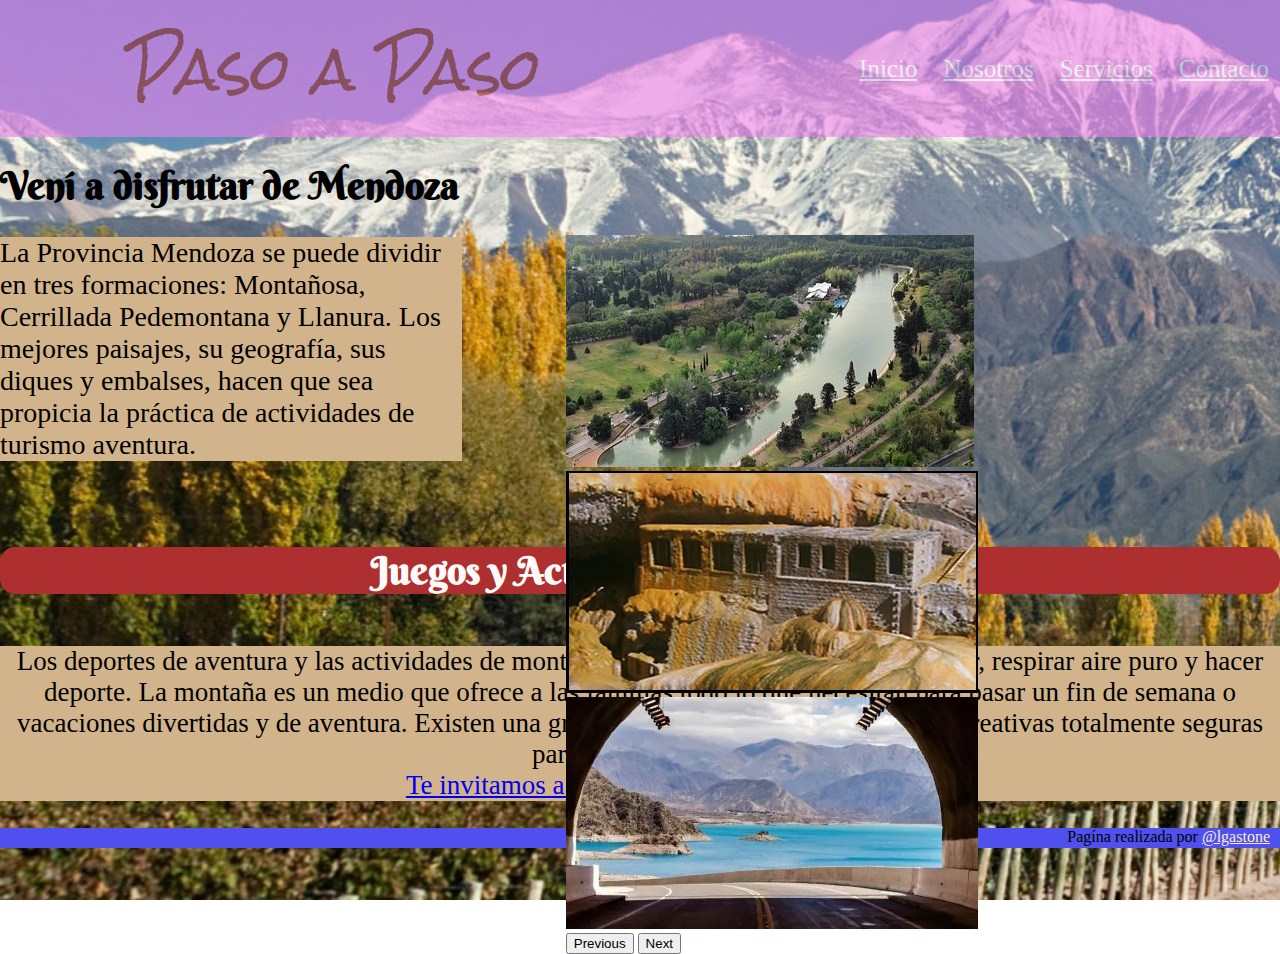
<file: index.html>
<!DOCTYPE html>
<html lang="en">
<head>
    <meta charset="UTF-8">
    <meta http-equiv="X-UA-Compatible" content="IE=edge">
    <meta name="viewport" content="width=device-width, initial-scale=1.0">
    <title>Turismo Mendoza </title>
     <!--poner icono pag-->
     <link href="https://cdn.jsdelivr.net/npm/bootstrap@5.2.3/dist/css/bootstrap.min.css" rel="stylesheet" integrity="sha384-rbsA2VBKQhggwzxH7pPCaAqO46MgnOM80zW1RWuH61DGLwZJEdK2Kadq2F9CUG65" crossorigin="anonymous">
     <script src="https://cdn.jsdelivr.net/npm/bootstrap@5.2.3/dist/js/bootstrap.bundle.min.js" integrity="sha384-kenU1KFdBIe4zVF0s0G1M5b4hcpxyD9F7jL+jjXkk+Q2h455rYXK/7HAuoJl+0I4" crossorigin="anonymous"></script>
     <link rel="stylesheet" href="estilo.css">
    <link rel="preconnect" href="https://fonts.googleapis.com">
    <link rel="preconnect" href="https://fonts.gstatic.com" crossorigin>
    <link href="https://fonts.googleapis.com/css2?family=Roboto:wght@100&family=Rock+Salt&display=swap" rel="stylesheet">
    <link rel="preconnect" href="https://fonts.googleapis.com">
    <link rel="preconnect" href="https://fonts.gstatic.com" crossorigin>
    <link href="https://fonts.googleapis.com/css2?family=Alfa+Slab+One&family=Berkshire+Swash&display=swap" rel="stylesheet">
</head>

<body>
    <header >
        <div id="encabezado">
            <div id="empresa"> Paso a Paso</div>
            <div id="barraNav">
                <nav> 
                    <ul>
                        <li><a href="index.html">Inicio</a></li>
                        <li><a href="nosotros/nosotros.html">Nosotros</a></li>
                        <li><a href="servicios/servicios.html">Servicios</a></li> <!--ref el a del seccion infoact-->
                        <li><a href="../proyecto/contacto/contacto.html">Contacto</a></li>
                    </ul>
                </nav>
            </div>

        </div>
    </header>

    <main id="main">
        <section id="infoMza">
            <div class="container">
            <h1>Vení a disfrutar de Mendoza</h1>
            <div id="carrucel">
                <div id="carouselExampleControls" class="carousel slide" data-bs-ride="carousel">
                <div class="carousel-inner">
                  <div class="carousel-item active">
                    <img src="ciudad-de-mendoza-vista.jpg" class="d-block w-100" alt="...">
                  </div>
                  <div class="carousel-item">
                    <img src="Mendoza_01_Paisajes_PuentedelInca.jpg" class="d-block w-100" alt="...">
                  </div>
                  <div class="carousel-item">
                    <img src="potrerillos-mendoza.webp" class="d-block w-100" alt="...">
                  </div>
                </div>
                <button class="carousel-control-prev" type="button" data-bs-target="#carouselExampleControls" data-bs-slide="prev">
                  <span class="carousel-control-prev-icon" aria-hidden="true"></span>
                  <span class="visually-hidden">Previous</span>
                </button>
                <button class="carousel-control-next" type="button" data-bs-target="#carouselExampleControls" data-bs-slide="next">
                  <span class="carousel-control-next-icon" aria-hidden="true"></span>
                  <span class="visually-hidden">Next</span>
                </button>
                </div>
            </div> 
            <div id="inf">
                <p>
                La Provincia Mendoza se puede dividir en tres formaciones: Montañosa, Cerrillada Pedemontana y Llanura. Los mejores paisajes, su geografía, sus diques y embalses, hacen que sea propicia la práctica de actividades de turismo aventura.
                </p>
            </div>
        </section>
        <br>
        <section id="infoAct">
             <div class="container1"> 
                <h1 id="juegos">Juegos y Actividades de Montaña</h1>
                <div id="propuesta">
                    <p>
                        Los deportes de aventura y las actividades de montaña son la mejor excusa para aprender, respirar aire puro y hacer deporte. La montaña es un medio que ofrece a las familias todo lo que necesitan para pasar un fin de semana o vacaciones divertidas y de aventura.
                        Existen una gran cantidad de juegos y actividades creativas totalmente seguras para toda la familia. <br>
                        <a href="servicios/servicios.html">Te invitamos a conocer nuestras propuestas</a>
                    </p>
                </div>
             </div>   

        </section>
        

        </div>

    </main>
    
    <footer class="footer">
        <div id="footIzq">
            <p></p>
        </div>
        <div id="foorDer">
            <p> Pagína realizada por <a href="#">@lgastone</a></p>
        </div>

    </footer>
</body>

</html>
</file>
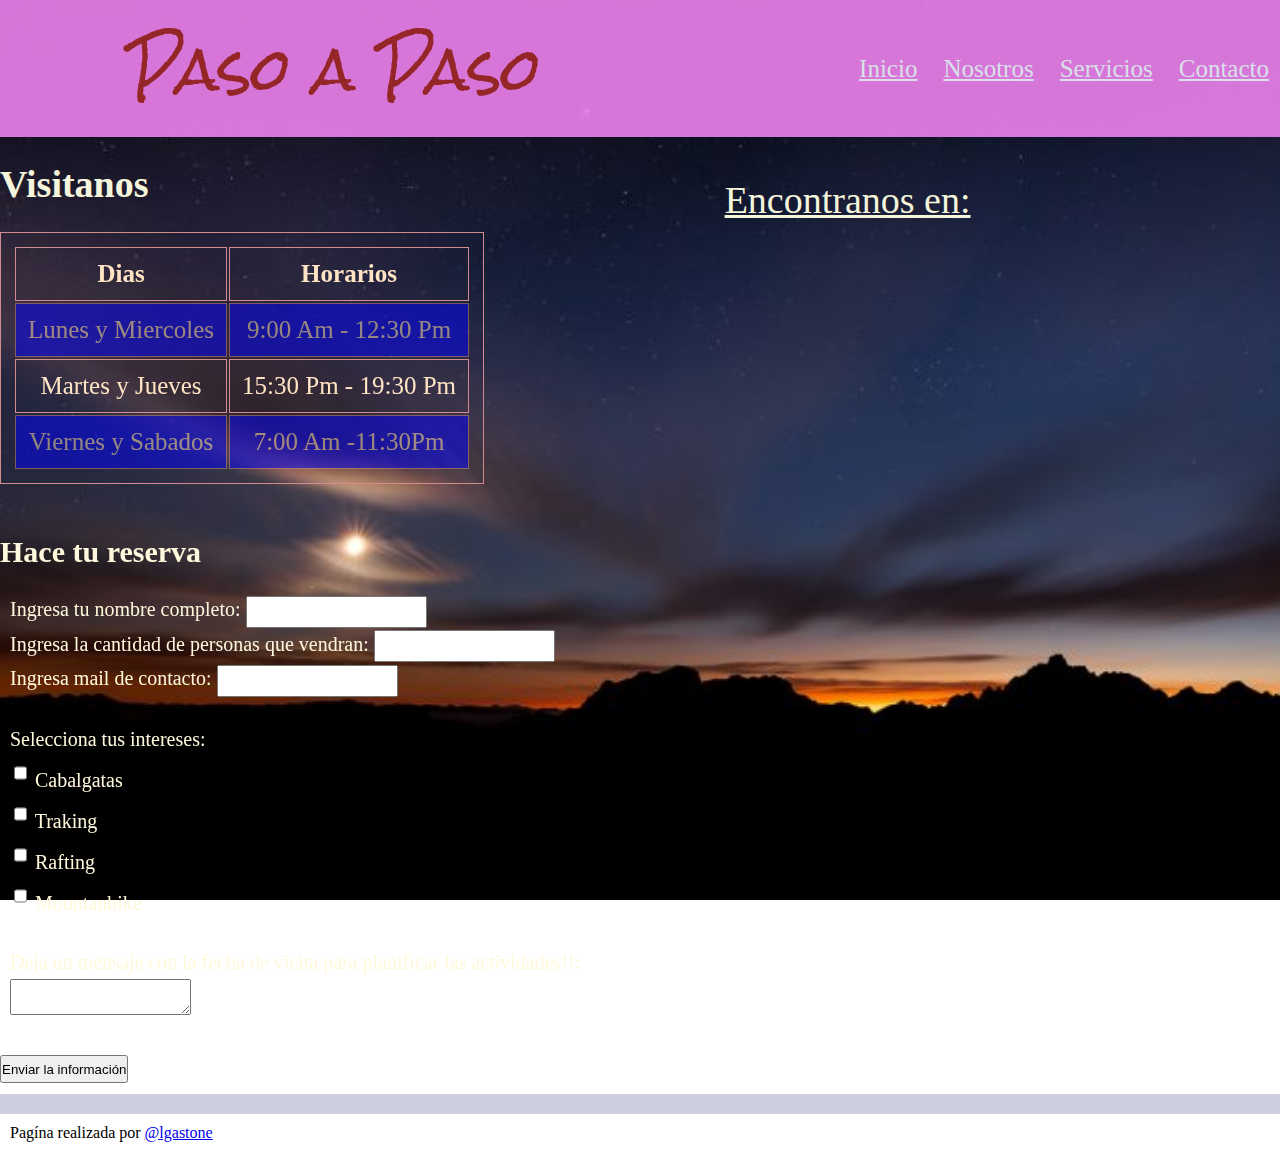
<file: contacto/contacto.html>
<!DOCTYPE html>
<html lang="en">
<head>
    <meta charset="UTF-8">
    <meta http-equiv="X-UA-Compatible" content="IE=edge">
    <meta name="viewport" content="width=device-width, initial-scale=1.0">
    <title>Servicios</title>
    <link href="https://cdn.jsdelivr.net/npm/bootstrap@5.2.3/dist/css/bootstrap.min.css" rel="stylesheet" integrity="sha384-rbsA2VBKQhggwzxH7pPCaAqO46MgnOM80zW1RWuH61DGLwZJEdK2Kadq2F9CUG65" crossorigin="anonymous">
   <!--esto aplica con bootstrap-->
   <link rel="preconnect" href="https://fonts.googleapis.com">
    <link rel="preconnect" href="https://fonts.gstatic.com" crossorigin>
    <link href="https://fonts.googleapis.com/css2?family=Rock+Salt&display=swap" rel="stylesheet"><!--fuentegooglef-->
    <link rel="stylesheet" href="contacto.css">
<body>
    <header>
        <div id="encabezado">
            <div id="empresa"> Paso a Paso</div>
            <div id="barraNav">
                <nav> 
                    <ul>
                        <li><a href="../index.html">Inicio</a></li>
                        <li><a href="../nosotros/nosotros.html">Nosotros</a></li>
                        <li><a href="../servicios/servicios.html">Servicios</a></li> <!--ref el a del seccion infoact-->
                        <li><a href="contacto.html">Contacto</a></li>
                    </ul>
                </nav>
            </div>

        </div>

    </header>


    <main>
        <section class="container info">
            <div class="col-6-md">
                <caption><h1>Visitanos</h1></caption>
                <table>
                    <tr>
                        <th>Dias</th>
                   
                        <th>Horarios</th>
                    </tr>
                    <tr>
                        <td>Lunes y Miercoles</td>
                    
                        <td>9:00 Am - 12:30 Pm</td>
                    </tr>
                    <tr>
                        <td>Martes y Jueves</td>
                    
                        <td>15:30 Pm - 19:30 Pm</td>
                    </tr>
                    <tr>
                        <td>Viernes y Sabados</td>
                   
                        <td>7:00 Am -11:30Pm</td>
                    </tr>

                </table>
            </div>
            <div class="col-5" id="mapa">
                <p>Encontranos en:
                    <iframe src="https://www.google.com/maps/embed?pb=!1m18!1m12!1m3!1d3350.449862362108!2d-68.84230465784877!3d-32.886272259761846!2m3!1f0!2f0!3f0!3m2!1i1024!2i768!4f13.1!3m3!1m2!1s0x967e091d273aa8e7%3A0xf79eeef3db3727f9!2s25%20de%20Mayo%20y%20Av.%20Las%20Heras%20(Capital%2C%20Mendoza)!5e0!3m2!1ses!2sar!4v1670078018404!5m2!1ses!2sar" width="600" height="450" style="border:0;" allowfullscreen="" loading="lazy" referrerpolicy="no-referrer-when-downgrade"></iframe>
                </p>
            </div>

        </section>
        
        <section class="container col-6-md" id="form">
            <form action="" id="">
                <h2>Hace tu reserva</h2>
                <p>
        
                    Ingresa tu nombre completo: <input type="text" name="nombrecompleto"><br>
                    Ingresa la cantidad de personas que vendran: <input type="number" min="1" name="nombrecompleto"><br>
                    Ingresa mail de contacto: <input type="email" name="email">
                </p>
                
                <p>
        
                    Selecciona tus intereses:<br>
                
                    <input type="checkbox" name="cabalgata"> Cabalgatas<br>
                    <input type="checkbox" name="traking"> Traking<br>
                    <input type="checkbox" name="rafting"> Rafting <br>
                    <input type="checkbox" name="bicicleta"> Mountanbike
                
                </p>
                    
                
                 
                <p>
        
                     Deja un mensaje con la fecha de vicita para planificar las actividades!!:<br>
                    
                     <textarea name="mensaje"></textarea>
                    
                </p>
                <input type="submit" value="Enviar la información">
            </form>
        </section>

    </main>


    <footer class="footer">
        <div id="footIzq">
            <p></p>
        </div>
        <div id="foorDer">
            <p> Pagína realizada por <a href="#">@lgastone</a></p>
        </div>

    </footer>
</body>
</html>
</file>
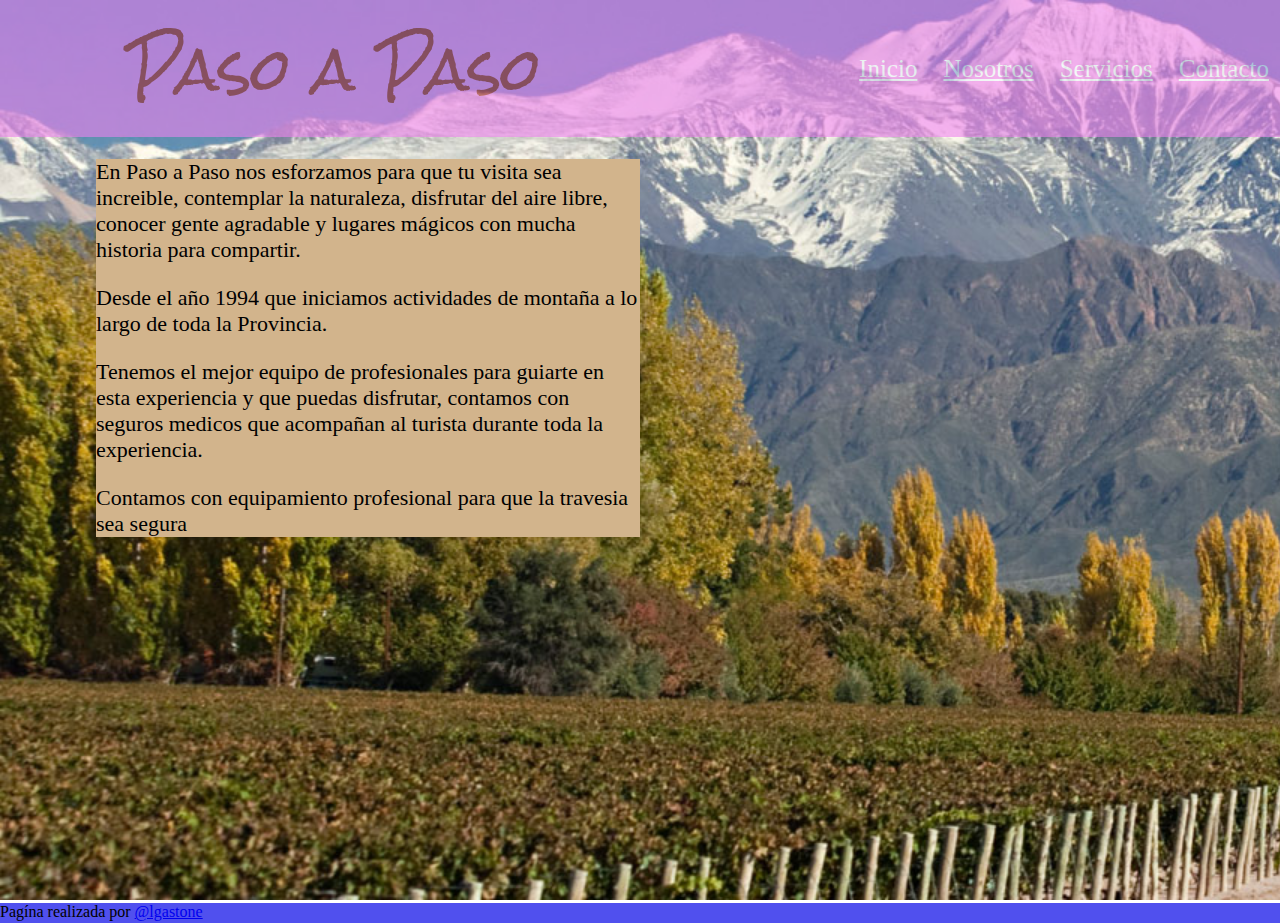
<file: nosotros/nosotros.html>
<!DOCTYPE html>
<html lang="en">
<head>
    <meta charset="UTF-8">
    <meta http-equiv="X-UA-Compatible" content="IE=edge">
    <meta name="viewport" content="width=device-width, initial-scale=1.0">
    <title>Turismo Mendoza </title>
     <!--poner icono pag-->
     <link href="https://cdn.jsdelivr.net/npm/bootstrap@5.2.3/dist/css/bootstrap.min.css" rel="stylesheet" integrity="sha384-rbsA2VBKQhggwzxH7pPCaAqO46MgnOM80zW1RWuH61DGLwZJEdK2Kadq2F9CUG65" crossorigin="anonymous">
     <script src="https://cdn.jsdelivr.net/npm/bootstrap@5.2.3/dist/js/bootstrap.bundle.min.js" integrity="sha384-kenU1KFdBIe4zVF0s0G1M5b4hcpxyD9F7jL+jjXkk+Q2h455rYXK/7HAuoJl+0I4" crossorigin="anonymous"></script>
     <link rel="stylesheet" href="nosotros.css">
    <link rel="preconnect" href="https://fonts.googleapis.com">
    <link rel="preconnect" href="https://fonts.gstatic.com" crossorigin>
    <link href="https://fonts.googleapis.com/css2?family=Roboto:wght@100&family=Rock+Salt&display=swap" rel="stylesheet">
    <link rel="preconnect" href="https://fonts.googleapis.com">
    <link rel="preconnect" href="https://fonts.gstatic.com" crossorigin>
    <link href="https://fonts.googleapis.com/css2?family=Alfa+Slab+One&family=Berkshire+Swash&display=swap" rel="stylesheet">
</head>

<body>
    <header >
        <div id="encabezado">
            <div id="empresa"> Paso a Paso</div>
            <div id="barraNav">
                <nav> 
                    <ul>
                        <li><a href="../index.html">Inicio</a></li>
                        <li><a href="../nosotros/nosotros.html">Nosotros</a></li>
                        <li><a href="../servicios/servicios.html">Servicios</a></li> <!--ref el a del seccion infoact-->
                        <li><a href="../contacto/contacto.html">Contacto</a></li>
                    </ul>
                </nav>
            </div>

        </div>
    </header>
    <main> 
        <section id="nosotros">
                <div class="texNos">
                 <p>
                   En Paso a Paso nos esforzamos para que tu visita sea increible, contemplar la naturaleza, disfrutar del aire libre, conocer gente agradable y lugares mágicos con mucha historia para compartir. 
                </p>
                   <p>
                    Desde el año 1994 que iniciamos actividades de montaña a lo largo de toda la Provincia.
                    </p>   
                    <p>Tenemos el mejor equipo de profesionales para guiarte en esta experiencia y que puedas disfrutar, contamos con seguros medicos que acompañan al turista durante toda la experiencia. </p>  
                    <p>Contamos con equipamiento profesional para que la travesia sea segura</p>
                    <p></p>
                </div>
                <div id="video1">
                    <iframe width="560" height="315" src="https://www.youtube.com/embed/QBDg8nLXgKk" title="YouTube video player" frameborder="0" allow="accelerometer; autoplay; clipboard-write; encrypted-media; gyroscope; picture-in-picture" allowfullscreen></iframe>
                </div>

            <div>
                <h1></h1>
            </div>
        </section>
    </main>
    <footer>
        <div id="footIzq">
            <p></p>
        </div>
        <div id="foorDer">
            <p> Pagína realizada por <a href="#">@lgastone</a></p>
        </div>

    </footer>
</html>
</file>
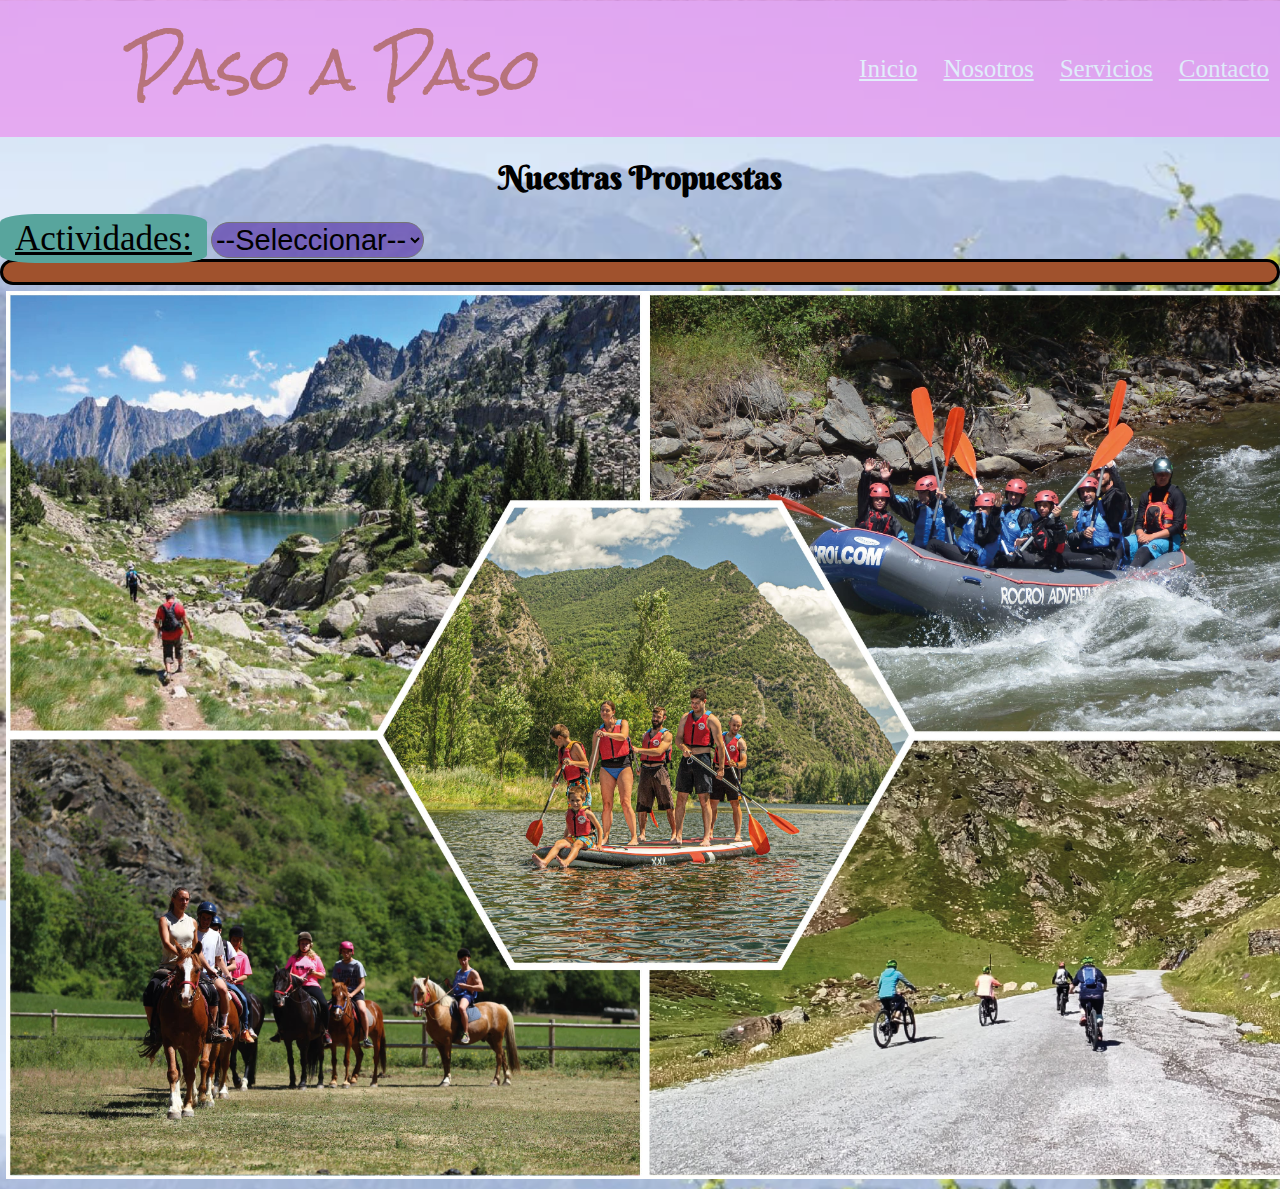
<file: servicios/servicios.html>
<!DOCTYPE html>
<html lang="en">

<head>
    <meta charset="UTF-8">
    <meta http-equiv="X-UA-Compatible" content="IE=edge">
    <meta name="viewport" content="width=device-width, initial-scale=1.0">
    <title>Servicios</title>
    <link href="https://cdn.jsdelivr.net/npm/bootstrap@5.2.3/dist/css/bootstrap.min.css" rel="stylesheet"
        integrity="sha384-rbsA2VBKQhggwzxH7pPCaAqO46MgnOM80zW1RWuH61DGLwZJEdK2Kadq2F9CUG65" crossorigin="anonymous">
    <!--esto aplica con bootstrap-->
    <link rel="preconnect" href="https://fonts.googleapis.com">
    <link rel="preconnect" href="https://fonts.gstatic.com" crossorigin>
    <link href="https://fonts.googleapis.com/css2?family=Rock+Salt&display=swap" rel="stylesheet">
    <!--fuentegooglef-->
    <link rel="stylesheet" href="servicio.css">
    <link rel="preconnect" href="https://fonts.googleapis.com">
    <link rel="preconnect" href="https://fonts.gstatic.com" crossorigin>
    <link href="https://fonts.googleapis.com/css2?family=Alfa+Slab+One&family=Berkshire+Swash&display=swap" rel="stylesheet">

</head>

<body id="bodyServ">
    <header>
        <div id="encabezado">
            <div id="empresa"> Paso a Paso</div>
            <div id="barraNav">
                <nav>
                    <ul>
                        <li><a href="../index.html">Inicio</a></li>
                        <li><a href="../nosotros/nosotros.html">Nosotros</a></li>
                        <li><a href="servicios.html">Servicios</a></li>
                        <!--ref el a del seccion infoact-->
                        <li><a href="../contacto/contacto.html">Contacto</a></li>
                    </ul>
                </nav>
            </div>

        </div>
    </header>

    <main class="container">
        <h1 id="segTitulo">Nuestras Propuestas</h1>
        <div class="col-6-md">
            <label for="actividad" id="act">Actividades:</label>
            <select id="actividad">
                <option value="selec ">--Seleccionar--</option>
                <option value="cabalgata">Cabalgatas</option>
                <option value="traking">Traking</option>
                <option value="bicicleta">Mountanbike</option>
                <option value="rafting">Rafting</option>
            </select>
        </div>
        <div class="col-8- formato">
            <h2></h2>
            <p></p>
        </div>


        <div class="row align-items-start-">
        
            <div class="col-8-md"><img src="imagen1.jpg" name="thumb"  alt="cabalgata" id="img1"></div><!--el name thumb es donde la funcion pega la imagen del carrusel -->
            <div>

                <script src="app.js"></script>

                <script src="https://cdn.jsdelivr.net/npm/@popperjs/core@2.11.6/dist/umd/popper.min.js"
                    integrity="sha384-oBqDVmMz9ATKxIep9tiCxS/Z9fNfEXiDAYTujMAeBAsjFuCZSmKbSSUnQlmh/jp3"
                    crossorigin="anonymous"></script>
                <script src="https://cdn.jsdelivr.net/npm/bootstrap@5.2.3/dist/js/bootstrap.min.js"
                    integrity="sha384-cuYeSxntonz0PPNlHhBs68uyIAVpIIOZZ5JqeqvYYIcEL727kskC66kF92t6Xl2V"
                    crossorigin="anonymous"></script>
    </main>

</body>

</html>
</file>
<file: estilo.css>
body {
    font-family: Georgia, 'Times New Roman', Times, serif;
    background-image: url(imagen\ de\ fondo.jpg);
    /*img de fondo aun no se como ponerla al 100%*/
    background-size: cover;
    background-attachment: fixed;
    margin: 0px;
    position: absolute;

}

h1 {
    font-family: 'Berkshire Swash', cursive;
    font-size: 38px;

}

/*Cabecera de pagina*/
header {
    background: violet;
    opacity: 0.6;
    position: sticky;
    top: 0px;
    z-index: 100;

}

#encabezado {
    width: auto;
    right: 100%;
    margin-left: 10%;
    display: flex;
    justify-content: space-between;
    align-items: center;

}

#empresa {
    color: brown;
    font-size: 57px;
    font-family: 'Roboto', sans-serif;
    font-family: 'Rock Salt', cursive;

}

/*estilo barra*/
#barraNav ul {
    margin: 0px;
    padding: 0px;
    list-style: none;
    /*les saca el punto de la lista*/
    color: antiquewhite;
}

#barraNav ul li {
    display: inline-block;
    /*los pone en linea*/
}

#barraNav ul li a {
    font-size: 20px;
    padding: 11px;
    color: aliceblue;
    font-size: 25px;


}

/*efecto marron sobre el menu*/
#barraNav ul li a:hover {
    background: brown;
    border-radius: 20%;
}

/*tamaño de las cajas en el main*/
/*tamaño y estilo carrucel y texto*/
#infoMza {
    width: 85%;
    height: 20%;
    position: relative;
}

.container {
    width: 85%;
    height: 100%;
}


#carrucel {

    width: 50%;
    height: auto;
    position: absolute;
    margin-left: 52%;

}

#inf {
    width: 50%;
    height: 100%;
    font-size: 28px;
    background: tan;

}

#infAct {

    position: relative;

}

#juegos {
    margin-top: 40px;
    text-align: center;
    background: rgb(174, 47, 47);
    border-radius: 15px;
    color: snow;

}

#propuesta {
    background: tan;
    margin-top: 52px;

}

#propuesta p {
    text-align: center;
    font-size: 27px;
}

footer {
    width: 100%;
    height: 20px;
    background: rgb(80, 80, 238);

}

.footer p {
    margin-right: 10px;
    text-align: right;

}

.footer p a {
    color: antiquewhite;
}

.footer p a:hover {
    background: rgb(71, 153, 71);
}



/*inicio responsive*/

@media all and (min-width: 878px) and (max-width:1051px){
    h1 {
     
        font-size: 36px;
    
    }
    
    /*Cabecera de pagina*/
  
    
  
    
    #empresa {
      
        font-size: 35px;
   
    
    }
    
    /*tamaño de las cajas en el main*/
    /*tamaño y estilo carrucel y texto*/
 
    #inf {
        
        font-size: 25px;
     
    
    }
    
    #infAct {
    
        position: relative;
    
    }
    
    #juegos {
        margin-top: 20px;
       
    }
    
    #propuesta {
      
        margin-top: 10px;
    
    }
    
    #propuesta p {
       
        font-size: 26px;
    }
    
}
@media all and (min-width:532px ) and (max-width:877px){
    h1 {
        
        font-size: 29px;
    
    }
    
    /*Cabecera de pagina*/
  
    
    #encabezado {
        width: auto;
        right: 100%;
        margin-left: 10%;
        display: flex;
        
        
    }
    
    #empresa {
       
        font-size: 39px;
  
    
    }
    
    /*estilo barra*/
    #barraNav ul {
        margin: 0px;
        padding: 5px;
        margin-top: 12px;
        margin-right: -2px
    }
    
    /*tamaño de las cajas en el main*/
    /*tamaño y estilo carrucel y texto*/
  
    #inf {
       
        font-size: 15px;
    }
    
    #propuesta {
        background: tan;
        margin-top: 26px;
    
    }
    
    #propuesta p {
        font-size: 15px;
    }
    
    footer {
        width: 100%;
        height: 20px;
        background: rgb(80, 80, 238);
    
    }
    
    .footer p {
        margin-right: 10px;
        text-align: right;
        font-size: 10px;
    
    }
    
}
@media all  and (max-width:532px){
 h1 {
     
        font-size: 15px;
    
    }
    
    /*Cabecera de pagina*/
  
     /*estilo barra*/
     #barraNav ul {
        margin: 0px;
        padding: 5px;
        margin-top: 12px;
        margin-right: -2px
    }
  
    
    #empresa {
      
        font-size: 22px;
        
    
    }
    

    #barraNav ul li a {
     
        font-size: 15px;
    }
  
 
    /*tamaño de las cajas en el main*/
    /*tamaño y estilo carrucel y texto*/
 
    
   
    
    #inf {
        
        font-size: 12px;
     
    
    }
    
    #infAct {
    
        position: relative;
    
    }
    
    #juegos {
        margin-top: 20px;
       
    }
    
    #propuesta {
      
        margin-top: 10px;
    
    }
    
    #propuesta p {
       
        font-size: 12px;
    }
    
}
</file>
<file: contacto/contacto.css>
body{
    font-family: Georgia, 'Times New Roman', Times, serif;
    background-image: url(imagen\ fondo.jpg);
    background-size: cover;
    background-attachment: fixed;
    margin: auto;
  
  } 

/*Cabecera de pagina*/
header{ 
    background:violet;
    opacity: 0.9;
     position: sticky;
     top: 0px;
     
 }
 #encabezado {
     width:auto;
     right: 100%;
     margin-left:10%;
     display: flex;
     justify-content: space-between;
     align-items: center;
 
 }
 #empresa{
     color: brown; 
     font-size: 57px;
     font-family: 'Rock Salt', cursive;
 
 }
 /*estilo barra*/
 #barraNav ul{
     margin: 0px;
     padding: 0px;
     list-style: none;/*les saca el punto de la lista*/
     color: antiquewhite;
 }
 #barraNav ul li{
     display: inline-block;/*los pone en linea*/
 }
 #barraNav ul li a{
     font-size: 20px;
    padding: 11px;
    color: aliceblue;
    font-size:25px ;
 
 
 }
 /*efecto marron sobre el menu*/
 #barraNav ul li a:hover{
     background: brown;
     border-radius: 20%;
 }  

 #info{
    position: relative;
 }
 h1{
    color: beige;
    font-size: 38px;
 }
 table{
    position: absolute;
 }
 table,
 td,
 th{
    border: 1.5px solid rgb(209, 141, 141);
    font-size: 25px;
    color: bisque;
    text-align: center;
    padding: 12px;
 }
 tr:nth-last-child(odd){
    background-color: blue;
    opacity: 0.5;
 }
 #mapa{
    float: right;
    margin-top: -58px;
    position: ;
 }
 iframe{ 
    width: 100%;  
    height: 300px;
}
 #mapa p{
    text-decoration: underline;
    color: beige;
    font-size: 38px;
 }
 input{
   height: 28px;
 }
 #form{
    position: relative;
    color: cornsilk;
    margin-top: 329px;
    font-size: 20px;
    
 }
 form,
 p{
    padding: 0px 0px 6px 10px;
    line-height: 33px;
    border: 5px;
 }
 p{
   margin-top: 10px;
 }
 form,
 input{
    padding: 8px;
 }
 
form, input {
    padding: 0px;
}
 footer{
    width: 100%;
    height: 20px;
    background: rgb(206, 206, 225);

 }
 @media all and (min-width: 1019px) and (max-width:1051px){
   

   
   #empresa{
     
       font-size: 43px;
   
   
   }
 
   #barraNav ul li a{
      font-size:30px ;
   }
  
   #info{
      position: relative;
   }
   h1{
      color: beige;
      font-size: 38px;
   }
   table{
      position: absolute;
   }
   table,
   td,
   th{
      border: 1.5px solid rgb(209, 141, 141);
      font-size: 25px;
      color: bisque;
      text-align: center;
      padding: 12px;
   }
   tr:nth-last-child(odd){
      background-color: blue;
      opacity: 0.5;
   }
   #mapa{
      float: right;
      margin-top: -58px;
    
   }
   iframe{ 
      width: 100%;  
      height: 300px;
  }
   #mapa p{
      text-decoration: underline;
      color: beige;
      font-size: 38px;
   }
   #form{
      position: relative;
      color: cornsilk;
      margin-top: 329px;
      font-size: 20px;
      
   }
   form,
   p{
      padding: 0px 0px 6px 10px;
      line-height: 33px;
      border: 5px;
   }
   p{
      
     margin-top: 10px;
   }
  
   
  form, input {
      padding: 0px;
  }
   footer{
      width: 100%;
      height: 20px;
      background: rgb(206, 206, 225);
  
   }

 }

 @media all and (min-width: 971px) and (max-width:1018px){
   #empresa{
     
      font-size: 37px;
  
  
  }

  #barraNav ul li a{
     font-size:30px ;
  }
 
  #info{
     position: relative;
  }
  h1{
     color: beige;
     font-size: 38px;
  }
  table{
     position: absolute;
  }
  table,
  td,
  th{
     
     font-size: 19px;
  }
 
 
  #form{
     position: relative;
     color: cornsilk;
     margin-top: 329px;
     font-size: 20px;
     
  }
  form,
  p{
     padding: 0px 0px 6px 10px;
     line-height: 33px;
     border: 5px;
  }
  p{
     
    margin-top: 10px;
  }
 

  footer{
     width: 100%;
     height: 20px;
     background: rgb(206, 206, 225);
 
  }

}
@media all and (max-width: 970px){
   #empresa{
      color: brown; 
      font-size: 26px;
      font-family: 'Rock Salt', cursive;
  
  }
  /*estilo barra*/
  #barraNav ul{
      margin: 0px;
      padding: 0px;
      list-style: none;/*les saca el punto de la lista*/
      color: antiquewhite;
  }
  #barraNav ul li{
      display: inline-block;/*los pone en linea*/
  }
  #barraNav ul li a{
      
     padding: 5px;
     color: aliceblue;
     font-size:25px ;
  
  
  }
  /*efecto marron sobre el menu*/
  #barraNav ul li a:hover{
      background: brown;
      border-radius: 20%;
  }  
 
  #info{
     position: relative;
  }
  h1{
     color: beige;
     font-size: 26px;
  }
  table{
     position: absolute;
  }
  table,
  td,
  th{
     border: 1.5px solid rgb(209, 141, 141);
     font-size: 15px;
     color: bisque;
     text-align: center;
     padding: 12px;
  }
 
  #mapa{
     float: none;
     margin-top: 200px;
     
  }
  iframe{ 
     width: 100%;  
     height: 300px;
 }
  #mapa p{
     text-decoration: underline;
     color: beige;
     font-size: 20px;
  }
  #form{
     
     color: cornsilk;
     margin-top: 0px;
     font-size: 20px;
     
  }
  form,
  p{
     padding: 0px 0px 6px 10px;
     line-height: 33px;
     border: 5px;
  }
  p{
    margin-top: 10px;
  }
  form,
  input{
     padding: 8px;
  }
  
 form, input {
     padding: 0px;
 }
  footer{
     width: 100%;
     height: 20px;
     background: rgb(206, 206, 225);
 
  }   
}
</file>
<file: nosotros/nosotros.css>
/*pagina Nosotros*/
body {
    font-family: Georgia, 'Times New Roman', Times, serif;
    background-image: url(../imagen\ de\ fondo.jpg);
    /*img de fondo aun no se como ponerla al 100%*/
    background-size: cover;
    background-attachment: fixed;
    margin: 0px;
    position: absolute;

}

h1 {
    font-family: 'Berkshire Swash', cursive;
    font-size: 38px;

}

/*Cabecera de pagina*/
header {
    background: violet;
    opacity: 0.6;
    position: sticky;
    top: 0px;
    z-index: 100;

}

#encabezado {
    width: auto;
    right: 100%;
    margin-left: 10%;
    display: flex;
    justify-content: space-between;
    align-items: center;

}

#empresa {
    color: brown;
    font-size: 57px;
    font-family: 'Roboto', sans-serif;
    font-family: 'Rock Salt', cursive;

}

/*estilo barra*/
#barraNav ul {
    margin: 0px;
    padding: 0px;
    list-style: none;
    /*les saca el punto de la lista*/
    color: antiquewhite;
}

#barraNav ul li {
    display: inline-block;
    /*los pone en linea*/
}

#barraNav ul li a {
    font-size: 20px;
    padding: 11px;
    color: aliceblue;
    font-size: 25px;


}

/*efecto marron sobre el menu*/
#barraNav ul li a:hover {
    background: brown;
    border-radius: 20%;
}
#nosotros {
    width: 85%;
    margin: auto;
    height: 100%;
}

.texNos {
    width: 50%;
    height: 100%;

    font-size: 22px;
    background: tan
}

#video1 {
    width: 50%;
    height: 100%;
    right: 0px;
}

footer {
    width: 100%;
    height: 20px;
    background: rgb(80, 80, 238);

}

.footer p {
    margin-right: 10px;
    text-align: right;

}

.footer p a {
    color: antiquewhite;
}

.footer p a:hover {
    background: rgb(71, 153, 71);
}
@media all and (min-width: 989px) and (max-width: 1051px) {

  
    
    /*Cabecera de pagina*/

    
    #empresa {
        
        font-size: 49px;
   
    }
    
    /*estilo barra*/
    #barraNav ul {
        margin: 0px;
        padding: 0px;
        list-style: none;
        /*les saca el punto de la lista*/
        color: antiquewhite;
    }
    
    #barraNav ul li {
        display: inline-block;
        /*los pone en linea*/
    }
    
  
    
    /*efecto marron sobre el menu*/
    #barraNav ul li a:hover {
        background: brown;
        border-radius: 20%;
    }
    #nosotros {
        width: 85%;
        margin: auto;
        height: 100%;
    }
    
    .texNos {
        width: 100%;
        height: 100%;
        margin: auto;
        font-size: 22px;
        background: tan
    }
    
    #video1 {
       
        margin-left: 154px;
    }


}@media all and (min-width:794px ) and (max-width:989px ) {

  
    
    /*Cabecera de pagina*/

    
    #empresa {
        
        font-size:36px;
   
    }
    
    /*estilo barra*/
    #barraNav ul {
        margin: 0px;
        padding: 0px;
        list-style: none;
        /*les saca el punto de la lista*/
        color: antiquewhite;
    }
    
    #barraNav ul li {
        display: inline-block;
        /*los pone en linea*/
    }
    
    #barraNav ul li a {
       
        padding: 10px;
        color: aliceblue;
        font-size: 25px;
    
    
    }
    
  
    
    .texNos {
        width: 100%;
        height: 100%;
        margin: auto;
        font-size: 22px;
        background: tan
    }
    
    #video1 {
       
        margin-left: 10%;
    }

}

@media all and (min-width: 651px) and (max-width: 793px) {

  
    
    /*Cabecera de pagina*/

    
    #empresa {
        
        font-size: 24px;
   
    }
    

    
    #barraNav ul li {
        display: inline-block;
        /*los pone en linea*/
    }
    
    #barraNav ul li a {
        
        padding:8px;
        color: aliceblue;
        font-size:21px;
    
    
    }
    

    #barraNav {
        margin: 0px 16px;
        padding: 0px;
    }
    #nosotros {
        width: 85%;
        margin: auto;
        height: 100%;
    }
    
    .texNos {
        width: 100%;
        height: 100%;
        margin: auto;
        font-size: 18px;
        background: tan
    }
    
    #video1 {
       -o-object-position: center;
       width: 94%;
    }
}

@media all and (max-width: 650px) {
    header {
        background: violet;
        opacity: 0.6;
        position: sticky;
        top: 0px;
        z-index: 100;
    
    }
    
    #encabezado {
        width: auto;
        right: 100%;
        margin-left: 10%;
        display: flex;
        justify-content: space-between;
        align-items: center;
    
    }
    
    #empresa {
        
        font-size: 24px;
      
    }
    
    /*estilo barra*/
    #barraNav ul {
        margin: 0px;
        padding: 0px;
        list-style: none;
        /*les saca el punto de la lista*/
        color: antiquewhite;
    }
    
    #barraNav ul li {
        display: inline-block;
        /*los pone en linea*/
    }
    
    #barraNav ul li a {
    
        padding: 5px;
        color: aliceblue;
        font-size: 15px;
    
    
    }
    
    /*efecto marron sobre el menu*/
    #barraNav ul li a:hover {
        background: brown;
        border-radius: 20%;
    }
    #nosotros {
        margin-top: 20px;
        width: 85%;
        margin: auto;
        height: 100%;
    }
    
    .texNos {
        width: 100%;
        height: 100%;
    
        font-size: 13px;
       
    }
    
    #video1 {
        width: 50%;
        height: 100%;
        right: 0px;
  
}
}
</file>
<file: servicios/servicio.css>
body {
    background-image: url(fondo\ de\ pantalla.jpg );

    background-size: cover;

    margin: auto;
    height: 100vh;

}

/*Cabecera de pagina*/
header {
    background: violet;
    opacity: 0.6;
    position: sticky;
    top: 0px;

}

#encabezado {
    width: auto;
    right: 100%;
    margin-left: 10%;
    display: flex;
    justify-content: space-between;
    align-items: center;

}

#empresa {
    color: brown;
    font-size: 57px;
    font-family: 'Roboto', sans-serif;
    font-family: 'Rock Salt', cursive;

}

/*estilo barra*/
#barraNav ul {
    margin: 0px;
    padding: 0px;
    list-style: none;
    /*les saca el punto de la lista*/
    color: antiquewhite;
}

#barraNav ul li {
    display: inline-block;
    /*los pone en linea*/
}

#barraNav ul li a {
    font-size: 20px;
    padding: 11px;
    color: aliceblue;
    font-size: 25px;


}

/*efecto marron sobre el menu*/
#barraNav ul li a:hover {
    background: brown;
    border-radius: 20%;
}

#segTitulo {
    font-family: 'Berkshire Swash', cursive;
    text-align: center;
}


#act {
    text-decoration: underline;
    border-radius: 17%;
    background: #58a59d;
    font-size: 35px;
    padding: 5px 15px;
}

#actividad {
    font-size: 29px;
    border-radius: 25px;
    background: #542aa599
}

p {
    font-size: 18px;
}

#img1,
#img3 {
    padding: 6px;
    width: 100%;
    margin: auto;
}

#img2,
#img4 {
    padding: 6px;
    width: 100%;
    margin: auto;
}

.formato {
    background: sienna;
    border: 2px;
    border: solid;
    border-radius: 13px
}
/*inicio responsiv*/
@media all and (min-width: 941px) and (max-width:1046px){

   
    
    #empresa {
      
        font-size: 43px;
    
    }
    

    
    
    
    #act {
       
        font-size: 27px;
       
    }
    
    #actividad {
        font-size: 22px;
        
    }
    h2{
        font-size: 26px;
    }
    
    p {
        font-size: 17px;
    }
    
    
}

@media all and (min-width:768px ) and (max-width:940px){

   
    
    #empresa {
      
        font-size: 33px;
    
    }
    
  
  
    
    #barraNav ul li a {
       
        font-size: 19px;
    
    
    }
    
    
    
    
    #act {
       
        font-size: 27px;
       
    }
    
    #actividad {
        font-size: 22px;
        
    }
    h2{
        font-size: 26px;
    }
    
    p {
        font-size: 17px;
    }
    
    
}
@media all and (min-width: 575px) and (max-width:767px){

    #empresa {
        
        font-size: 26px;
       
    }
    
  
    
    #barraNav ul li a {
       
        padding: 11px;
        font-size: 24px;
    
    
    }
 
    
   
    #act {
       
        font-size: 26px;
        
        
    }
    #actividad {
        font-size: 23px;
        border-radius: 25px;
        background: #542aa599;
    }
    
    p {
        font-size: 14px;
    }
    
    #img1,
    #img3 {
        padding: 6px;
        width: 100%;
        margin: auto;
    }
    
    #img2,
    #img4 {
        padding: 6px;
        width: 100%;
        margin: auto;
    }
    
    .formato {
        background: sienna;
        border: 2px;
        border: solid;
        border-radius: 13px
    }

}
@media all and (max-width:574px){

    #empresa {
        
        font-size: 26px;
       
    }
    
    #barraNav ul li a {
        font-size: 20px;
        padding: 5px;
        color: aliceblue;
        font-size: 25px;
    
    
    }
    
    #barraNav ul li a {
       
        padding: 11px;
        font-size: 15px;
    
    
    }
 
    
   
    #act {
       
        font-size: 26px;
        
        
    }
    #actividad {
        font-size: 23px;
        border-radius: 25px;
        background: #542aa599;
    }
    
    p {
        font-size: 15px;
    }
    
    #img1,
    #img3 {
        padding: 6px;
        width: 100%;
        margin: auto;
    }
    
    #img2,
    #img4 {
        padding: 6px;
        width: 100%;
        margin: auto;
    }
    
    .formato {
        background: sienna;
        border: 2px;
        border: solid;
        border-radius: 13px
    }

}
</file>
